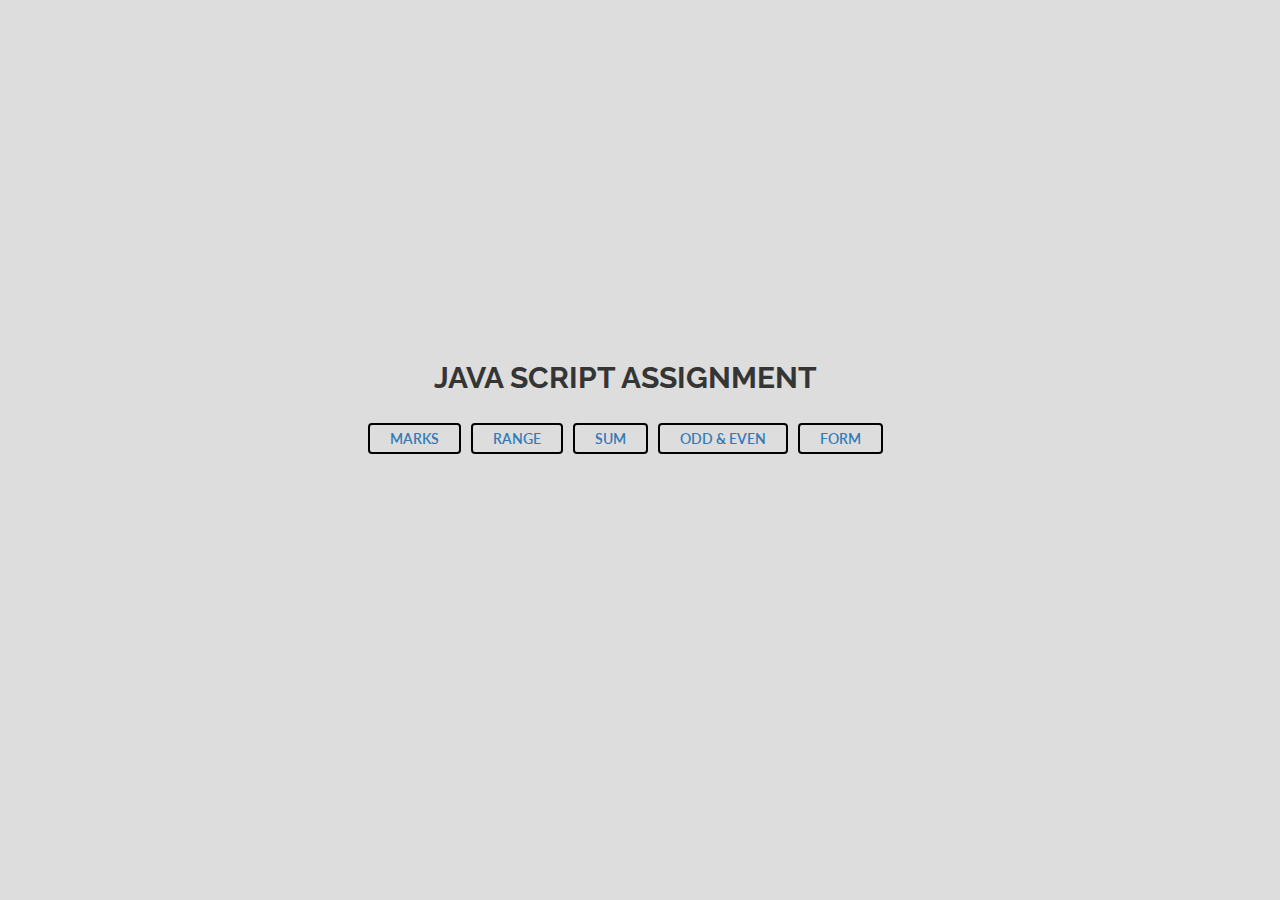
<file: index.html>
<!DOCTYPE html>
<html lang="en">

<head>
    <meta charset="utf-8">
    <meta http-equiv="X-UA-Compatible" content="IE=edge">
    <meta name="viewport" content="width=device-width, initial-scale=1">
    <!-- The above 3 meta tags *must* come first in the head; any other head content must come *after* these tags -->
    <title>Java Script</title>
    <!--    Font-->
    <link href="https://fonts.googleapis.com/css?family=Lato" rel="stylesheet">

    <!-- Bootstrap -->
    <link href="css/bootstrap.min.css" rel="stylesheet">
    <link rel="stylesheet" href="font-awesome-4.7.0/css/font-awesome.min.css">
    <link rel="stylesheet" href="css/style.css">
    <link rel="stylesheet" href="css/media.css">
    <link rel="stylesheet" href="css/animate.min.css">

    <!-- HTML5 shim and Respond.js for IE8 support of HTML5 elements and media queries -->
    <!-- WARNING: Respond.js doesn't work if you view the page via file:// -->
    <!--[if lt IE 9]>
      <script src="https://oss.maxcdn.com/html5shiv/3.7.3/html5shiv.min.js"></script>
      <script src="https://oss.maxcdn.com/respond/1.4.2/respond.min.js"></script>
    <![endif]-->
</head>

<body>

    <section>
        <div class="container">
            <div class="row">
                <div class="col-lg-8 col-lg-offset-2">
                    <div class="content text-center">
                        <h1>Java Script Assignment</h1>
                        <div class="content-btn">
                            <a href="marks.html" target="_blank">Marks</a>
                            <a href="range.html" target="_blank">Range</a>
                            <a href="sum.html" target="_blank">sum</a>
                            <a href="odd&even.html" target="_blank">odd & Even</a>
                            <a href="form.html" target="_blank">Form</a>
                        </div>
                    </div>
                </div>
            </div>
        </div>
    </section>


    <!-- jQuery (necessary for Bootstrap's JavaScript plugins) -->
    <script src="https://ajax.googleapis.com/ajax/libs/jquery/1.12.4/jquery.min.js"></script>
    <!-- Include all compiled plugins (below), or include individual files as needed -->
    <script src="js/wow.min.js"></script>
    <script>
        new WOW().init();
    </script>
    <script src="js/plugins.js"></script>
    <script src="js/bootstrap.min.js"></script>
    <script src="js/plugins.js"></script>
</body>

</html>
</file>
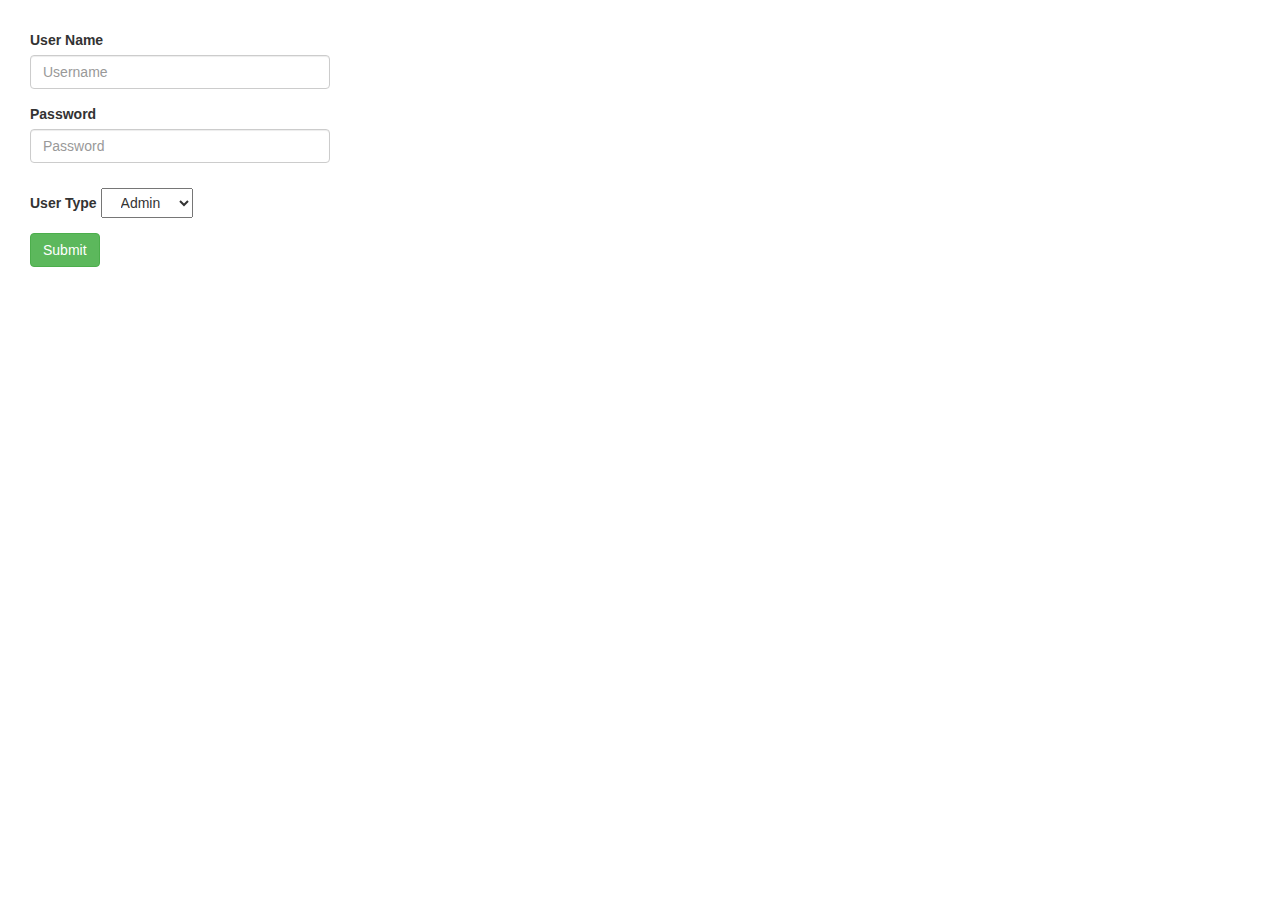
<file: form.html>
<!DOCTYPE html>
<html lang="en">

<head>
    <meta charset="UTF-8">
    <title>Form Validation</title>
    <link rel="stylesheet" href="css/bootstrap.min.css">
    <style>
        .login-form {
            margin-left: 30px;
            margin-top: 30px;
        }
        
        .error-msg {
            color: red;
            font-weight: 700;
        }
    </style>

</head>

<body>
    <div class="login-form">
        <form action="" onsubmit="return false">
            <div class="form-group">
                <label for="">User Name</label>
                <input type="text" style="width: 300px" onselect="alert('User Name selected');" class="form-control" id="username" placeholder="Username" onfocus="backgroundColor(this)">
                <div class="error-msg" id="username-error">

                </div>
            </div>
            <div class="form-group">
                <label for="">Password</label>
                <input type="password" style="width: 300px" onselect="alert('Password selected');" class="form-control" id="password" placeholder="Password" onfocus="backgroundColor(this)">
                <div class="error-msg" id="password-error">

                </div>
            </div>
            <div class="form-group">
                <label for="">User Type</label>
                <select style="padding: 5px 15px; margin-top: 10px" name="" id="select-type" onchange="alert('Selected');" id="user-type">
                    <option value="">Admin</option>
                    <option value="">User</option>
                </select>
            </div>
            <div class="error-msg" id="select-error">

            </div>
            <input type="submit" class="btn btn-success" name="" onclick="checkValidation()">
        </form>
    </div>
    <div class="result" id="show-result">

    </div>
    <script>
        function backgroundColor(x) {
            x.style.background = "pink"
        }
    </script>
    <script>
        function checkValidation() {
            var username = document.getElementById("username").value;
            var password = document.getElementById("password").value;
            var select = document.getElementById("select-type").value;

            var error_flag = 0;

            if (username == null || username == '') {
                document.getElementById('username-error').innerHTML = "Please insert your username";
                error_flag = 1;
            } else {
                document.getElementById('username-error').innerHTML = '';
            }
            if (password == null || password == '') {
                document.getElementById('password-error').innerHTML = "Please insert your password";
                error_flag = 1;
            } else {
                document.getElementById('password-error').innerHTML = '';
            }
            if (password == null || password == '') {
                document.getElementById('select-error').innerHTML = "Please select the option";

            } else {
                document.getElementById('select-error').innerHTML = '';
            }
            if (error_flag == 0) {
                document.getElementById('show-result').innerHTML = "Username: " + username + " password: " + password;
                location.href = "http://facebook.com";
            }
        }
    </script>

    <script src="js/plugins.js"></script>
</body>

</html>
</file>
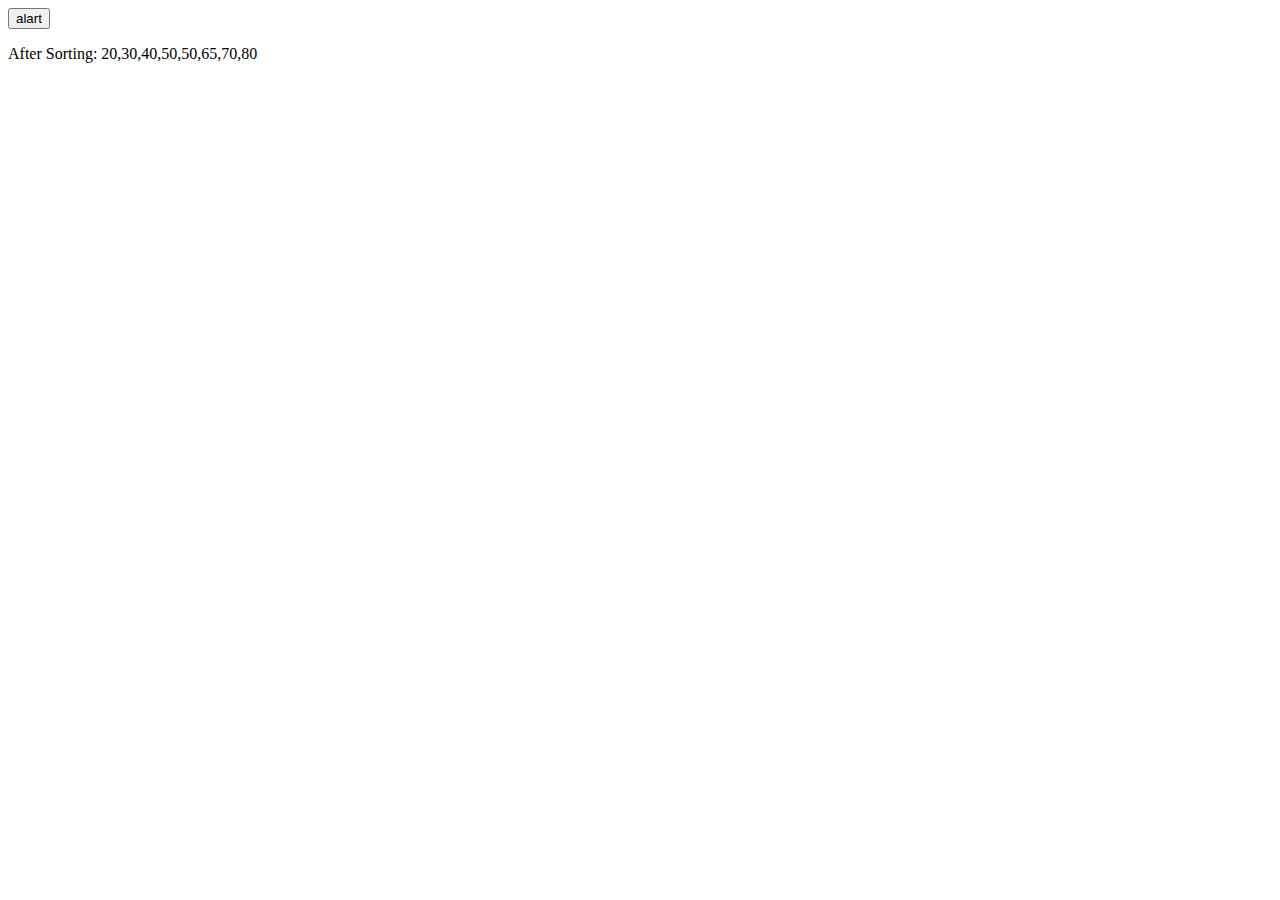
<file: sort.html>
<!DOCTYPE html>
<html lang="en">

<head>
    <meta charset="UTF-8">
    <title>Sort</title>
</head>

<body>
    <!--
    <script>
        var number = [100, 20, 30, 50, 80, 65, 10, 60];

        function arrsort(x, y) {
            return (x - y);
        }
        number.sort(arrsort);

        document.write("After sorting " + number);
    </script>
    
    
-->
    <button onclick="document.getElementById('demo').innerHTML=Date()">alart</button>
    <p id="demo"></p>
    <script>
        var number = [65, 20, 50, 40, 50, 30, 70, 80];

        function arrsort(x, y) {
            return (x - y);
        }
        number.sort(arrsort);
        document.write("After Sorting: " + number);
    </script>



</body>

</html>
</file>
<file: css/style.css>
/*-----------------------------------------------------------------------------------

    Template Name: Your template name 
    Template URI: http://bootexperts.com
    Description: This is html5 template
    Author: BootExperts
    Author URI: http://bootexperts.com
    Version: 1.0

-----------------------------------------------------------------------------------
    
    CSS INDEX
    ===================
	
    1. Theme Default CSS (body, link color, section etc)

-----------------------------------------------------------------------------------*/


/*----------------------------------------*/


/*  1.  Theme default CSS
/*----------------------------------------*/


/*Google Font*/

@import url('https://fonts.googleapis.com/css?family=Lato:300,300i,400,400i,700,700i,900|Raleway:300,300i,400,400i,700,700i,800,800i');
html,
body {
    height: 100%;
}

.floatleft {
    float: left
}

.floatright {
    float: right
}

.alignleft {
    float: left;
    margin-right: 15px;
    margin-bottom: 15px
}

.alignright {
    float: right;
    margin-left: 15px;
    margin-bottom: 15px
}

.aligncenter {
    display: block;
    margin: 0 auto 15px
}

a:focus {
    outline: 0px solid
}

img {
    max-width: 100%;
    height: auto
}

.fix {
    overflow: hidden
}

p {
    margin: 0 0 15px;
}

h1,
h2,
h3,
h4,
h5,
h6 {
    margin: 0 0 10px;
    font-family: 'Raleway', sans-serif;
    color: #353535;
}

a {
    transition: all 0.3s ease 0s;
    text-decoration: none;
}

a:hover {
    color: #a0e349;
    text-decoration: none;
}

a:active,
a:hover {
    outline: 0 none;
}

ul {
    list-style: outside none none;
    margin: 0;
    padding: 0
}

.clear {
    clear: both
}

body {
    font-family: 'Lato', sans-serif;
    background: #ddd;
}

::-moz-selection {
    background: #b3d4fc;
    text-shadow: none;
}

::selection {
    background: #b3d4fc;
    text-shadow: none;
}

.browserupgrade {
    margin: 0.2em 0;
    background: #ccc;
    color: #000;
    padding: 0.2em 0;
}


/*Java Script*/

.content {
    display: table-cell;
    vertical-align: middle;
    height: 90vh;
    padding-left: 100px;
}

.content-btn a {
    border: 2px solid #000;
    padding: 5px 20px;
    border-radius: 4px;
    margin: 0 3px;
    text-transform: uppercase;
    font-weight: 600;
    text-decoration: none;
}

.content-btn a:hover {
    border-color: #a0e349;
}

.content h1 {
    font-size: 30px;
    margin-bottom: 35px;
    font-weight: 700;
    text-transform: uppercase;
}

.content h1:hover {
    color: #a0e349;
}
</file>
<file: css/media.css>
@media (max-width: 767px) {
        /*       Header Option*/
        .logo img {
            width: 125px;
        }
        .navbar-nav>li>a {
            padding-top: 10px;
            padding-bottom: 10px;
        }
        .navbar-default .navbar-nav>li>a {
            font-size: 10px;
        }
    }
    
    @media (min-width: 768px) and (max-width: 991px) {
        .nav>li>a {
            padding: 10px 7px;
        }
        .navbar-default .navbar-nav>li>a {
            font-size: 10px;
        }
        .header-search {
	margin-top: 8px;
}
        .navbar-default .navbar-nav>li>a {
            margin-top: 10px;
        }
    }
    
    @media (min-width: 992px) and (max-width: 1200px) {
        .nav>li>a {
            padding: 10px 10px;
        }
        .navbar-default .navbar-nav>li>a {
            font-size: 12px;
        }
        .navbar-default .navbar-nav>li>a {
            margin-top: 15px;
        }
    }
    
    @media (min-width: @screen-lg-min) {}
</file>
